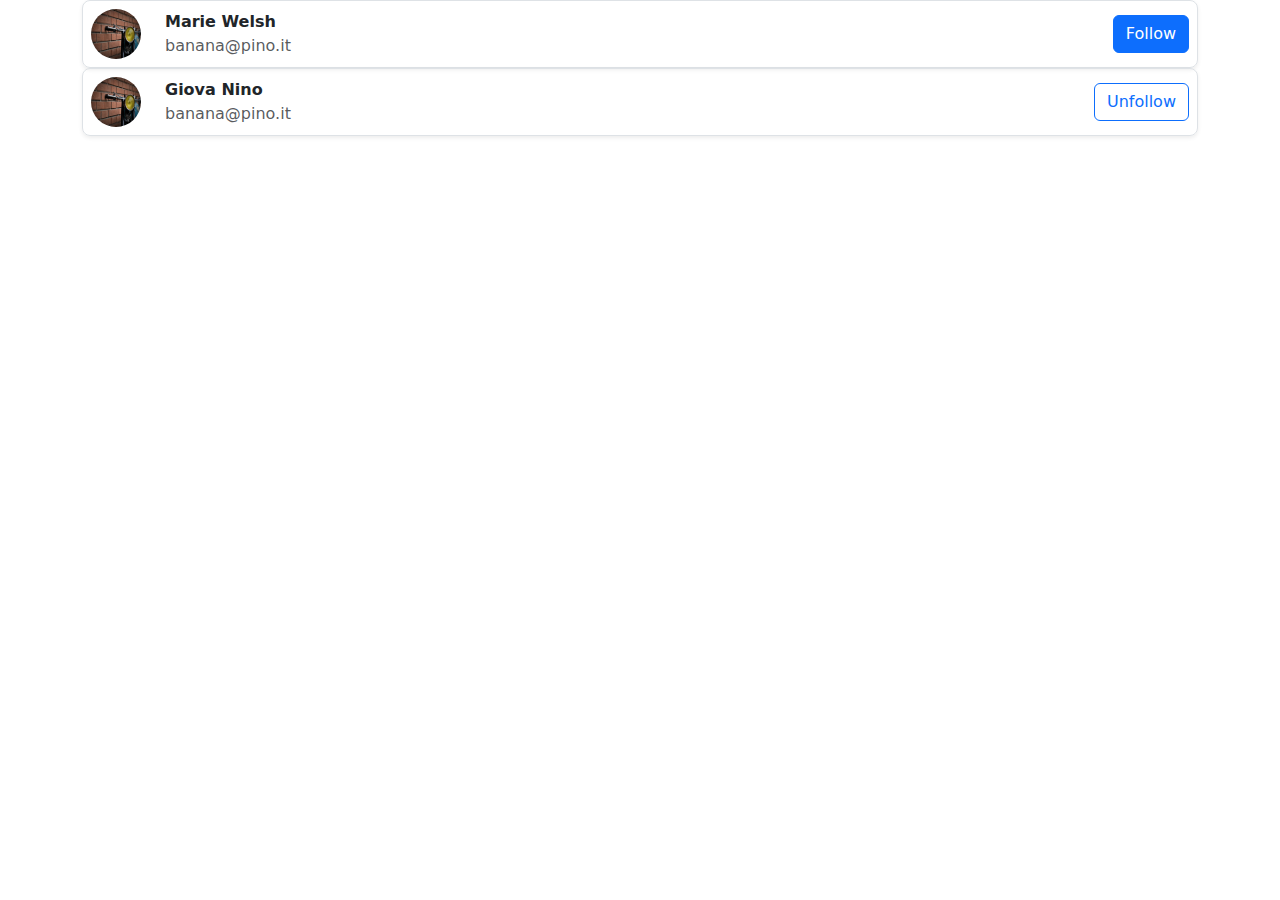
<file: card-friend.html>
<!DOCTYPE html>
<html lang="en">

<head>
    <meta charset="UTF-8">
    <meta http-equiv="X-UA-Compatible" content="IE=edge">
    <meta name="viewport" content="width=device-width, initial-scale=1.0">
    <link href="https://cdn.jsdelivr.net/npm/bootstrap@5.2.3/dist/css/bootstrap.min.css" rel="stylesheet">
    <link rel="stylesheet" href="https://cdn.jsdelivr.net/npm/bootstrap-icons@1.10.3/font/bootstrap-icons.css">
    <script src="https://cdn.jsdelivr.net/npm/bootstrap@5.2.3/dist/js/bootstrap.bundle.min.js"></script>
    <title>Track Card</title>
</head>

<body>

    <div class="container">
        <div class="col sm-7 border shadow-sm rounded-3">
            <div class="d-flex align-items-center p-2">
                <img src="upload\GC_default.JPG" class="rounded-circle" alt="" width="50px" height="50px"
                    class="rounded-sm ml-n2" />
                <div class="flex-fill pl-3 pr-3 ps-4">
                    <div><a href="#" class="fw-bold text-decoration-none text-dark">Marie
                            Welsh</a>
                    </div>
                    <div class="text-muted fs-13px">banana@pino.it</div>
                </div>
                <a href="#" class="btn btn-primary">Follow</a>
            </div>
        </div>


        <div class="col sm-7 border shadow-sm rounded-3">
            <div class="d-flex align-items-center p-2">
                <img src="upload\GC_default.JPG" class="rounded-circle" alt="" width="50px" height="50px"
                    class="rounded-sm ml-n2" />
                <div class="flex-fill pl-3 pr-3 ps-4">
                    <div><a href="#" class="fw-bold text-decoration-none text-dark">Giova
                            Nino</a>
                    </div>
                    <div class="text-muted fs-13px">banana@pino.it</div>
                </div>
                <a href="#" class="btn btn-outline-primary">Unfollow</a>
            </div>
        </div>

    </div>
    

</body>

</html>
</file>
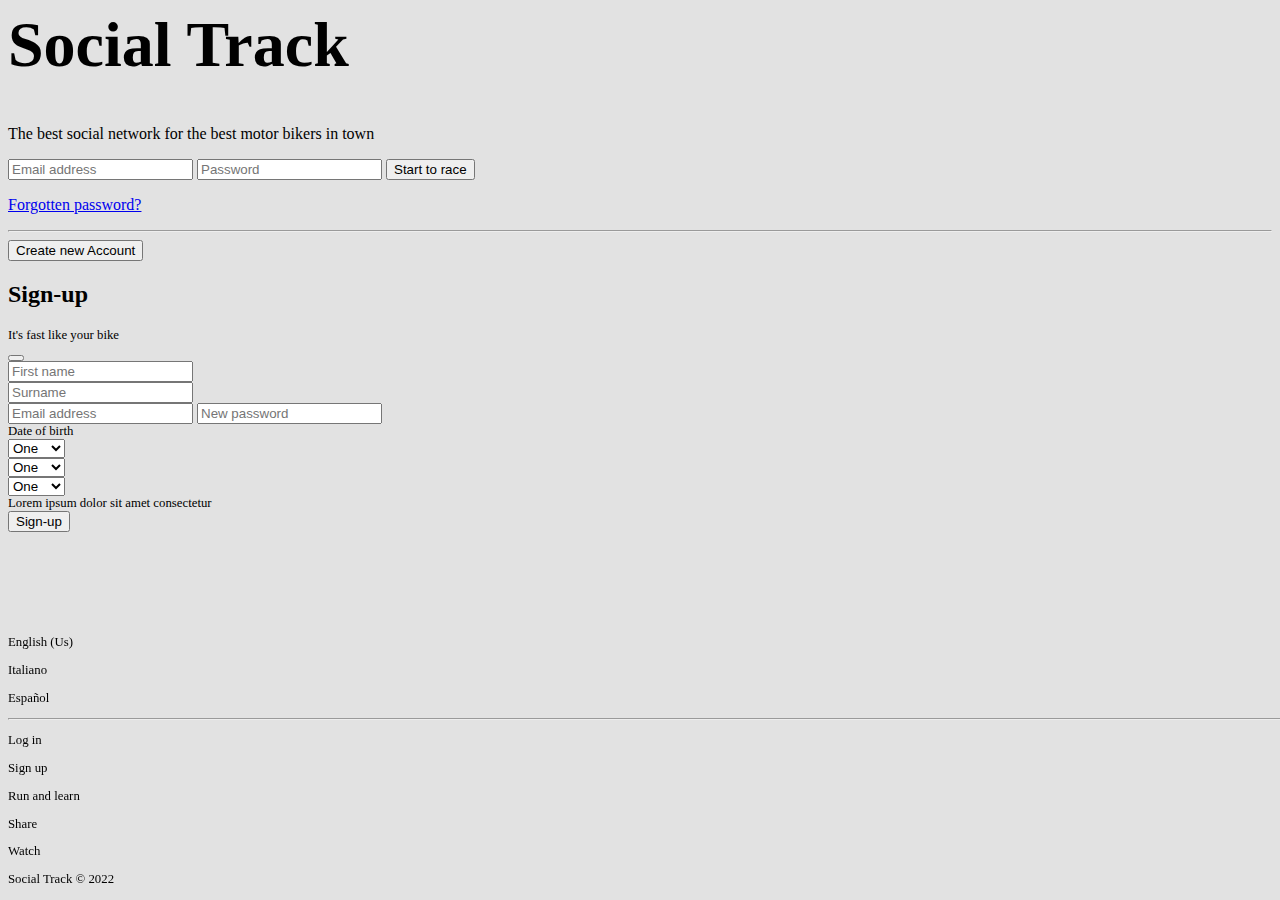
<file: login.html>
<html lang="en">

<head>
    <meta charset="UTF-8">
    <meta http-equiv="X-UA-Compatible" content="IE=edge">
    <meta name="viewport" content="width=device-width, initial-scale=1.0">
    <!--fontawesome-->
    <!--libreria per svg icon ...-->
    <link rel="stylesheet" href="https://cdnjs.cloudflare.com/ajax/libs/font-awesome/6.2.1/css/all.min.css"
        integrity="sha512-MV7K8+y+gLIBoVD59lQIYicR65iaqukzvf/nwasF0nqhPay5w/9lJmVM2hMDcnK1OnMGCdVK+iQrJ7lzPJQd1w=="
        crossorigin="anonymous" referrerpolicy="no-referrer" />
    <!--bootstrap-->
    <link href="https://cdn.jsdelivr.net/npm/bootstrap@5.1.3/dist/css/bootstrap.min.css" rel="stylesheet"
        integrity="sha384-1BmE4kWBq78iYhFldvKuhfTAU6auU8tT94WrHftjDbrCEXSU1oBoqyl2QvZ6jIW3" crossorigin="anonymous">
    <!--main css-->
    <link rel="stylesheet" href="css/main.css">
    <title>Social Track</title>
</head>

<body>
    <!--login-->
    <!--due colonne-->
    <div class="container d-flex flex-column flex-lg-row justify-content-evenly mt-5 pt-5">
        <!--heading-->
        <div class="text center text-lg-start mt-lg-5 pt-lg-5">
            <h1 class="fw-bold fs-0 ">Social Track</h1> 
            <p class="w-75 mx-auto mx-lg-0 fs-4 text-primary">The best social network for the best motor bikers in town</p>
        </div>
        <!--form-->
        <div style="max-width: 28 rem; width: 100%;">
            <div class="bg-white shadow rounded p-3 input-group-lg">
                <input type="email" class="form-control my-3" placeholder="Email address">
                <input type="password" class="form-control my-3" placeholder="Password">
                <a href="index.html">
                    <button class="btn btn-danger w-100 my-3">Start to race</button>
                </a>
                <a href="#" class="text-decoration-none text-center">
                    <p>Forgotten password?</p>
                </a>
                <!--create account-->
                <hr />
                <div class="text-center my-4">
                    <button class="btn btn-danger btn-lg" data-bs-toggle="modal" data-bs-target="#createModal">
                        Create new Account
                    </button>
                </div>
                <!--create sing-up pop-up MODAL-->
                <div class="modal fade" id="createModal" tabindex="-1" aria-labelledby="createModalLabel"
                    aria-hidden="true">
                    <div class="modal-dialog">
                        <div class="modal-content">
                            <!-- head -->
                            <div class="modal-header">
                                <div>
                                    <h2 class="modal-title" id="createModalLabel">Sign-up</h2>
                                    <p class="text-muted fs-7">It's fast like your bike</p>
                                </div>
                                <button type="button" class="btn-close" data-bs-dismiss="modal"
                                    aria-label="Close"></button>
                            </div>
                            <!-- body -->
                            <div class="modal-body">
                                <form>
                                    <!-- name -->
                                    <div class="row">
                                        <div class="col">
                                            <input type="text" class="form-control" placeholder="First name">
                                        </div>
                                        <div class="col">
                                            <input type="text" class="form-control" placeholder="Surname">
                                        </div>
                                    </div>
                                    <!-- email e pass -->
                                    <input type="email" class="form-control my-3" placeholder="Email address">
                                    <input type="password" class="form-control my-3" placeholder="New password">
                                    <!-- Date of birth -->
                                    <div class="row my-3">
                                        <span class="text-muted fs-7">
                                            Date of birth
                                            <i
                                             type="button"
                                             class="fas fa-question-circle"
                                             data-bs-container="body"
                                             data-bs-toggle="popover" data-bs-placement="right"
                                             data-bs-content="enter your date of birth, it is necessary to manage your preferences"
                                             ></i>
                                        </span>
                                        <div class="col">
                                            <select class="form-select">
                                                <option value="1">One</option>
                                                <option value="2">Two</option>
                                                <option value="3">Three</option>
                                            </select>
                                        </div>
                                        <div class="col">
                                            <select class="form-select">
                                                <option value="1">One</option>
                                                <option value="2">Two</option>
                                                <option value="3">Three</option>
                                            </select>
                                        </div>
                                        <div class="col">
                                            <select class="form-select">
                                                <option value="1">One</option>
                                                <option value="2">Two</option>
                                                <option value="3">Three</option>
                                            </select>
                                        </div>
                                    </div>
                                    <!-- disclaimer -->
                                    <div>
                                        <span class="text muted fs-7">Lorem ipsum dolor sit amet consectetur</span>
                                    </div>
                                    <!-- button footer-->
                                    <div class="text-center mt-3">
                                        <button type="button" class="btn btn-primary btn-lg" data-bs-dismiss="modal">
                                            Sign-up
                                        </button>
                                    </div>
                                </form>
                            </div>
                        </div>
                    </div>
                </div>
                <!--finish sign-up pop-up-->
            </div>
        </div>
    </div>
    <!--footer-->
    <footer class="bg-white p-4 text-muted">
        <div>
           <!--language-->
           <div class="d-flex flex-wrap">
                <p class="mx-2 fs-7 mb-0">English (Us)</p>
                <p class="mx-2 fs-7 mb-0">Italiano</p>
                <p class="mx-2 fs-7 mb-0">Español</p>
           </div>
           <hr>
           <!-- action -->
           <div class="d-flex flex-wrap">
                <p class="mx-2 fs-7 mb-0">Log in</p>
                <p class="mx-2 fs-7 mb-0">Sign up</p>
                <p class="mx-2 fs-7 mb-0">Run and learn</p>
                <p class="mx-2 fs-7 mb-0">Share</p>
                <p class="mx-2 fs-7 mb-0">Watch</p>
            </div>
           <!-- copy -->
           <div class="mt-4 mx-2">
                <p class="fs-7">Social Track &copy; 2022</p>
           </div>
        </div>
    </footer>
    <!--bootstrap-->
    <script src="https://cdn.jsdelivr.net/npm/bootstrap@5.1.3/dist/js/bootstrap.bundle.min.js"
        integrity="sha384-ka7Sk0Gln4gmtz2MlQnikT1wXgYsOg+OMhuP+IlRH9sENBO0LRn5q+8nbTov4+1p"
        crossorigin="anonymous"></script>
    <!-- main js-->
    <script src="js/main.js"></script>
</body>

</html>
</file>
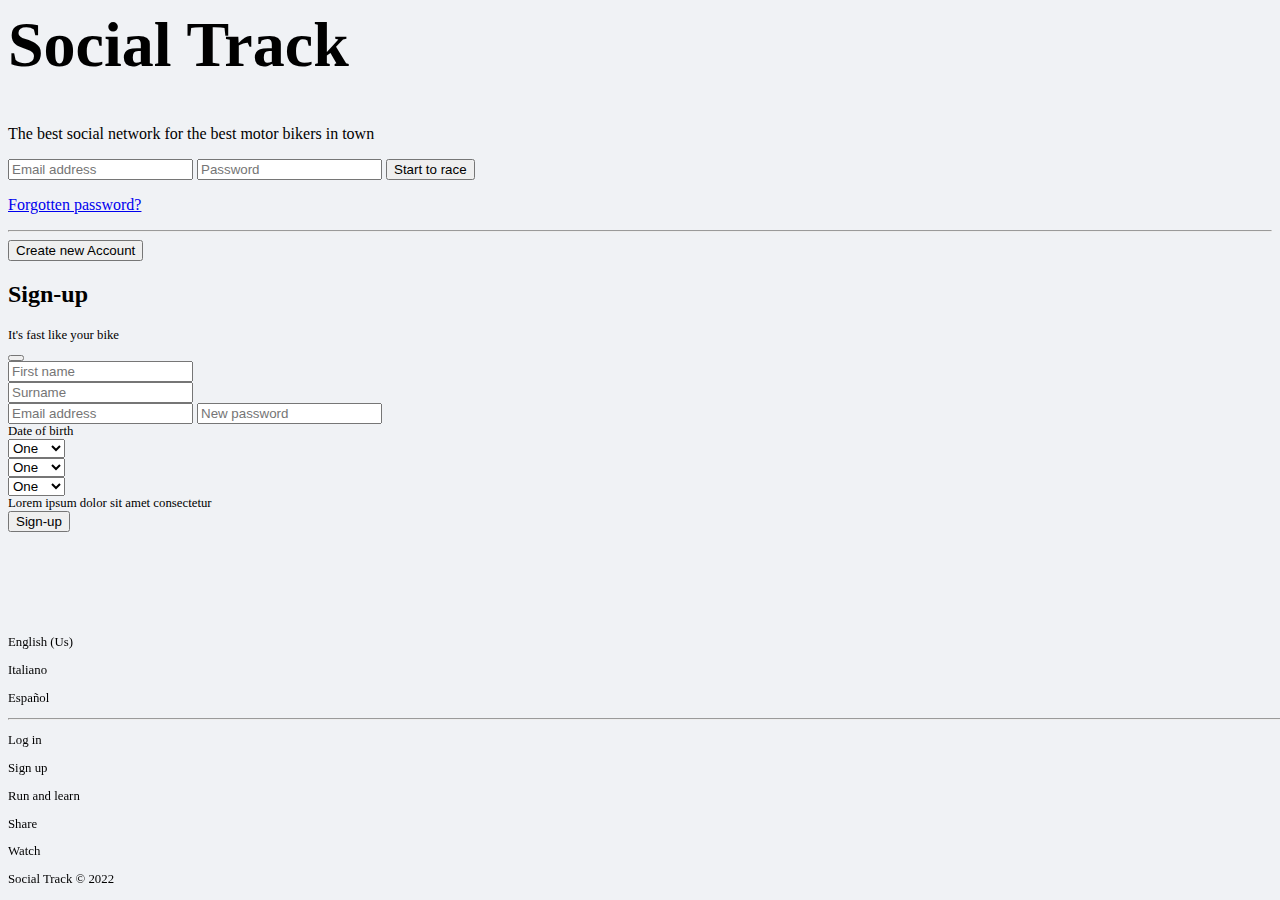
<file: loginPage.html>
<html lang="en">

<head>
    <meta charset="UTF-8">
    <meta http-equiv="X-UA-Compatible" content="IE=edge">
    <meta name="viewport" content="width=device-width, initial-scale=1.0">
    <!--fontawesome-->
    <!--libreria per svg icon ...-->
    <link rel="stylesheet" href="https://cdnjs.cloudflare.com/ajax/libs/font-awesome/6.2.1/css/all.min.css"
        integrity="sha512-MV7K8+y+gLIBoVD59lQIYicR65iaqukzvf/nwasF0nqhPay5w/9lJmVM2hMDcnK1OnMGCdVK+iQrJ7lzPJQd1w=="
        crossorigin="anonymous" referrerpolicy="no-referrer" />
    <!--bootstrap-->
    <link href="https://cdn.jsdelivr.net/npm/bootstrap@5.1.3/dist/css/bootstrap.min.css" rel="stylesheet"
        integrity="sha384-1BmE4kWBq78iYhFldvKuhfTAU6auU8tT94WrHftjDbrCEXSU1oBoqyl2QvZ6jIW3" crossorigin="anonymous">
    <!--main css-->
    <link rel="stylesheet" href="css/main.css">
    <title>Social Track</title>
</head>

<body class="bg-gray">
    <!--login-->
    <!--due colonne-->
    <div class="container d-flex flex-column flex-lg-row justify-content-evenly mt-5 pt-5">
        <!--heading-->
        <div class="text center text-lg-start mt-lg-5 pt-lg-5">
            <h1 class="fw-bold fs-0 red-martini">Social Track</h1> 
           <!--<img src="img/sTrackLogo.svg" class="img-fluid" alt="social track logo">-->
            <p class="w-75 mx-auto mx-lg-0 fs-4">The best social network for the best motor bikers in town</p>
        </div>
        <!--form-->
        <div style="max-width: 28 rem; width: 100%;">
            <div class="bg-white shadow rounded p-3 input-group-lg">
                <input type="email" class="form-control my-3" placeholder="Email address">
                <input type="password" class="form-control my-3" placeholder="Password">
                <a href="provaHomepage.html">
                    <button class="btn btn-primary w-100 my-3">Start to race</button>
                </a>
                <a href="#" class="text-decoration-none text-center">
                    <p>Forgotten password?</p>
                </a>
                <!--create account-->
                <hr />
                <div class="text-center my-4">
                    <button class="btn btn-success btn-lg" data-bs-toggle="modal" data-bs-target="#createModal">
                        Create new Account
                    </button>
                </div>
                <!--create sing-up pop-up MODAL-->
                <div class="modal fade" id="createModal" tabindex="-1" aria-labelledby="createModalLabel"
                    aria-hidden="true">
                    <div class="modal-dialog">
                        <div class="modal-content">
                            <!-- head -->
                            <div class="modal-header">
                                <div>
                                    <h2 class="modal-title" id="createModalLabel">Sign-up</h2>
                                    <p class="text-muted fs-7">It's fast like your bike</p>
                                </div>
                                <button type="button" class="btn-close" data-bs-dismiss="modal"
                                    aria-label="Close"></button>
                            </div>
                            <!-- body -->
                            <div class="modal-body">
                                <form>
                                    <!-- name -->
                                    <div class="row">
                                        <div class="col">
                                            <input type="text" class="form-control" placeholder="First name">
                                        </div>
                                        <div class="col">
                                            <input type="text" class="form-control" placeholder="Surname">
                                        </div>
                                    </div>
                                    <!-- email e pass -->
                                    <input type="email" class="form-control my-3" placeholder="Email address">
                                    <input type="password" class="form-control my-3" placeholder="New password">
                                    <!-- Date of birth -->
                                    <div class="row my-3">
                                        <span class="text-muted fs-7">
                                            Date of birth
                                            <i
                                             type="button"
                                             class="fas fa-question-circle"
                                             data-bs-container="body"
                                             data-bs-toggle="popover" data-bs-placement="right"
                                             data-bs-content="enter your date of birth, it is necessary to manage your preferences"
                                             ></i>
                                        </span>
                                        <div class="col">
                                            <select class="form-select">
                                                <option value="1">One</option>
                                                <option value="2">Two</option>
                                                <option value="3">Three</option>
                                            </select>
                                        </div>
                                        <div class="col">
                                            <select class="form-select">
                                                <option value="1">One</option>
                                                <option value="2">Two</option>
                                                <option value="3">Three</option>
                                            </select>
                                        </div>
                                        <div class="col">
                                            <select class="form-select">
                                                <option value="1">One</option>
                                                <option value="2">Two</option>
                                                <option value="3">Three</option>
                                            </select>
                                        </div>
                                    </div>
                                    <!-- si puo aggiungere la parte di select gender, uguale a date of birth -->
                                    <!-- disclaimer -->
                                    <div>
                                        <span class="text muted fs-7">Lorem ipsum dolor sit amet consectetur</span>
                                    </div>
                                    <!-- button footer-->
                                    <div class="text-center mt-3">
                                        <button type="button" class="btn btn-success btn-lg" data-bs-dismiss="modal">
                                            Sign-up
                                        </button>
                                    </div>
                                </form>
                            </div>
                        </div>
                    </div>
                </div>
                <!--finish sign-up pop-up-->
            </div>
        </div>
    </div>
    <!--footer-->
    <footer class="bg-white p-4 text-muted">
        <div>
           <!--language-->
           <div class="d-flex flex-wrap">
                <p class="mx-2 fs-7 mb-0">English (Us)</p>
                <p class="mx-2 fs-7 mb-0">Italiano</p>
                <p class="mx-2 fs-7 mb-0">Español</p>
           </div>
           <hr>
           <!-- action -->
           <div class="d-flex flex-wrap">
                <p class="mx-2 fs-7 mb-0">Log in</p>
                <p class="mx-2 fs-7 mb-0">Sign up</p>
                <p class="mx-2 fs-7 mb-0">Run and learn</p>
                <p class="mx-2 fs-7 mb-0">Share</p>
                <p class="mx-2 fs-7 mb-0">Watch</p>
            </div>
           <!-- copy -->
           <div class="mt-4 mx-2">
                <p class="fs-7">Social Track &copy; 2022</p>
           </div>
        </div>
    </footer>
    <!--bootstrap-->
    <script src="https://cdn.jsdelivr.net/npm/bootstrap@5.1.3/dist/js/bootstrap.bundle.min.js"
        integrity="sha384-ka7Sk0Gln4gmtz2MlQnikT1wXgYsOg+OMhuP+IlRH9sENBO0LRn5q+8nbTov4+1p"
        crossorigin="anonymous"></script>
    <!-- main js-->
    <script src="js/main.js"></script>
</body>

</html>
</file>
<file: css/main.css>
body {
  background-color: #E2E2E2;
}
.navbar {
    background-color: #101E4E;
}
/* Set height of the grid so .sidenav can be 100% (adjust if needed) */
.row.content {height: 1500px}  
 
/* On small screens, set height to 'auto' for sidenav and grid */
@media screen and (max-width: 767px) {
  .sidenav {
    height: auto;
    padding: 15px;
  }
  .row.content {height: auto;} 
}

.fs-0 {
    font-size: 4rem;
}

.fs-7 {
    font-size: 0.8rem;
}
.bg-gray {
    background-color: #f0f2f5;
}
@media (min-width: 62em) {
    footer{
        position: fixed;
        bottom: 0;
        width: 100%;
    }
}
</file>
